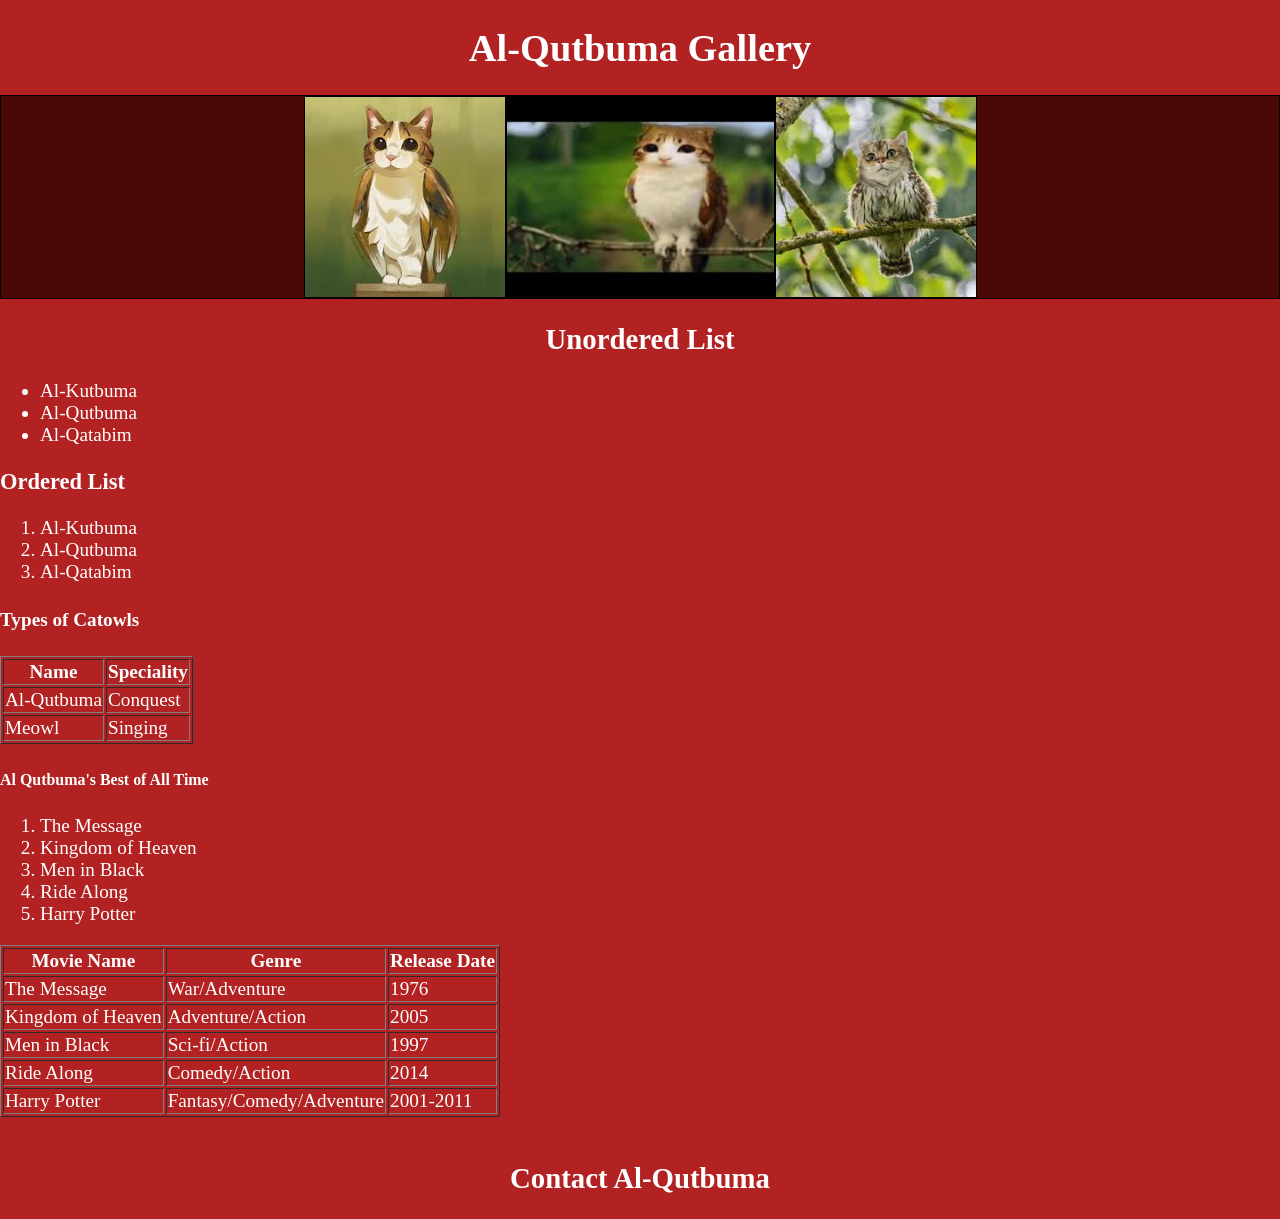
<file: index.html>
<!DOCTYPE html>
<html>
    <head>
        <title>Al-Qutbuma Gallery</title>
        <link rel="stylesheet", href="ignitedinstyle.css">
    </head>
    <body style="color: white; opacity: 5; font-family:cursive; font-size: larger;">
        <h1 id="The State">Al-Qutbuma Gallery</h1>
        <div class="imageflex"> 
        <a class="imageflex" href="https://www.google.com/imgres?q=meowl&imgurl=https%3A%2F%2Flookaside.instagram.com%2Fseo%2Fgoogle_widget%2Fcrawler%2F%3Fmedia_id%3D3720800529124590189&imgrefurl=https%3A%2F%2Fwww.instagram.com%2Fp%2FDOi8F4ajoJt%2F&docid=lhbIlXAbKi4FtM&tbnid=CsACmq8v9MhSvM&w=1440&h=1440&hcb=2"><img src="Untitled.jpg"></a>
        <a class="imageflex "href="https://www.google.com/imgres?q=meowl&imgurl=https%3A%2F%2Fi.ytimg.com%2Fvi%2FN0IkgKHdgIc%2Fsddefault.jpg&imgrefurl=https%3A%2F%2Fwww.youtube.com%2Fwatch%3Fv%3DN0IkgKHdgIc&docid=0Wda6vaZggD-FM&tbnid=HUZyu2XUfmJ1SM&w=640&h=480&hcb=2"><img src="images.jpg"></a>
        <a class = "imageflex" href="https://www.google.com/imgres?q=meowl&imgurl=https%3A%2F%2Flookaside.instagram.com%2Fseo%2Fgoogle_widget%2Fcrawler%2F%3Fmedia_id%3D2578658393615824867&imgrefurl=https%3A%2F%2Fwww.instagram.com%2Fp%2FCPJPCarjOVW%2F&docid=batikNj9wZkXXM&tbnid=WXjYIG7yZPuKUM&w=1440&h=1440&hcb=2"><img src="rr.jpg"></a>
        </div>
        <h2>Unordered List</h2>
        <ul>
            <li>Al-Kutbuma</li>
            <li>Al-Qutbuma</li>
            <li>Al-Qatabim</li>
        </ul>
        <h3>Ordered List</h3>
        <ol>
            <li>Al-Kutbuma</li>
            <li>Al-Qutbuma</li>
            <li>Al-Qatabim</li>
        </ol>
        <h4>Types of Catowls</h4>
        <table border="1">
            <tr>
                <th>Name</th>
                <th>Speciality</th>
            </tr>
            <tr>
                <td>Al-Qutbuma</td>
                <td>Conquest</td>
            </tr>
            <tr>
                <td>Meowl</td>
                <td>Singing</td>
            </tr>
        </table>
        <h5>Al Qutbuma's Best of All Time</h5>
        <ol>
            <li>The Message</li>
            <li>Kingdom of Heaven</li>
            <li>Men in Black</li>
            <li>Ride Along</li>
            <li>Harry Potter</li>
        </ol>
        <table border="1">
            <tr>
                <th>Movie Name</th>
                <th>Genre</th>
                <th>Release Date</th>
            </tr>
            <tr>
                <td>The Message</td>
                <td>War/Adventure</td>
                <td>1976</td>
            </tr>
            <tr>
                <td>Kingdom of Heaven</td>
                <td>Adventure/Action</td>
                <td>2005</td>
            </tr>
            <tr>
                <td>Men in Black</td>
                <td>Sci-fi/Action</td>
                <td>1997</td>
            </tr>
            <tr>
                <td>Ride Along</td>
                <td>Comedy/Action</td>
                <td>2014</td>
            </tr>
            <tr>
                <td>Harry Potter</td>
                <td>Fantasy/Comedy/Adventure</td>
                <td>2001-2011</td>
            </tr>
        </table><br>
        <a href="contact.html"><h2>Contact Al-Qutbuma</h2></a>
    </body>

</html>
</file>
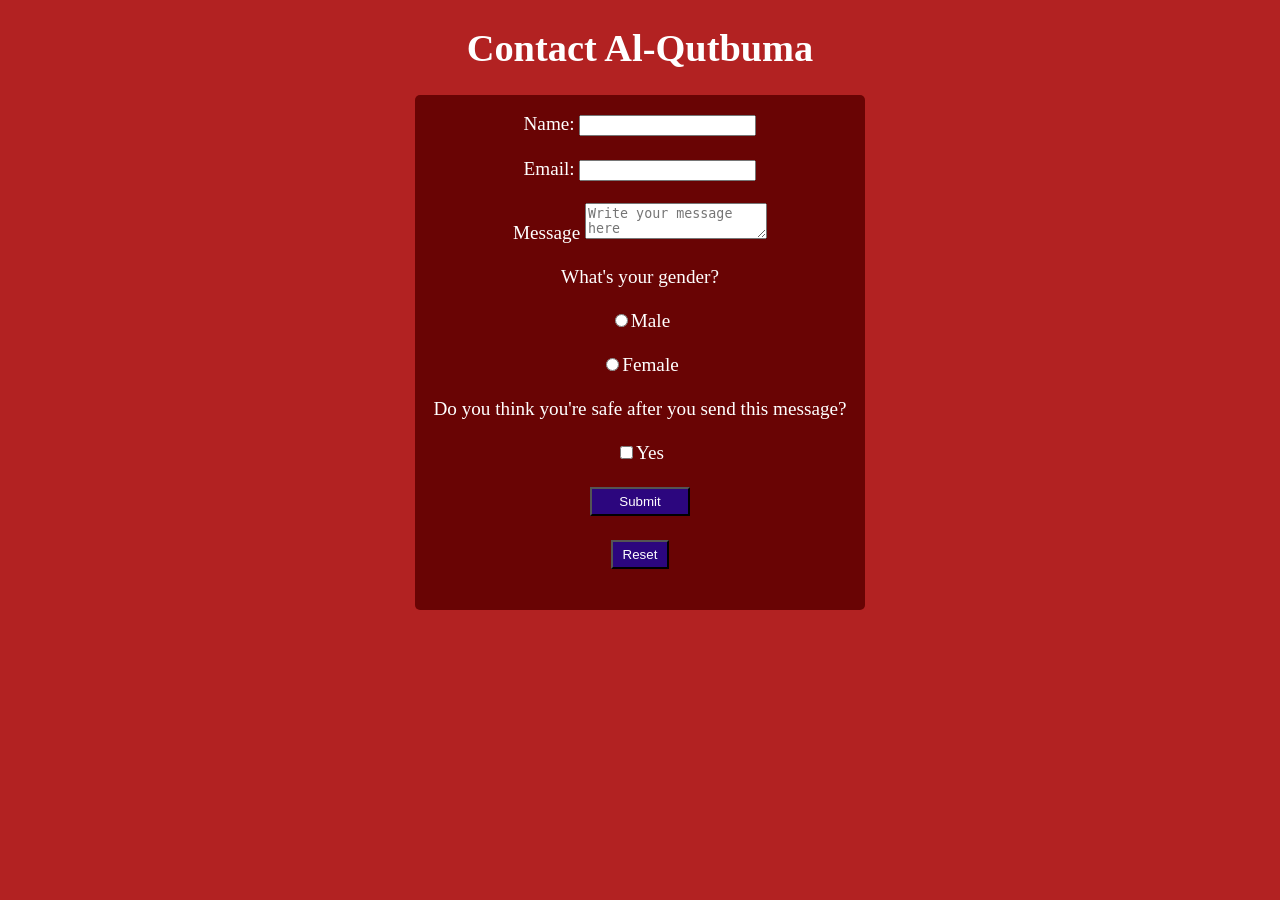
<file: contact.html>
<!DOCTYPE html>
<html>
    <head>
        <title>Contact Al-Qutbuma</title>
        <style>
        body{
            background-color: firebrick;
            margin: 1;
            text-align: center;
        }
        img{
            width: 24%;
            height: 200px;
            margin: 0.5%;
            object-fit: contain;
        }
        button {
            background-color: rgb(44, 6, 126);
            color: white;
            padding: 5px 10px;
            margin: 1px;
        }
        </style>
    </head>
    <body style="color: white; opacity: 5; font-family:cursive; font-size: larger;">
        <h1>Contact Al-Qutbuma</h1>
        <form action="sent.html" method="post" style="background-color: rgb(105, 4, 4); display: inline-block; padding: 18px; border-radius: 5px;">
            <label for="username">Name:</label>
            <input type="text" id="username" name="User" required><br><br>
            <label for="Email">Email:</label>
            <input type="email" id="Email" name="Useremail" required><br><br>
            <label for="Message">Message</label>
            <textarea id="Message" name="Usermessage" placeholder="Write your message here" required></textarea><br><br>
            <label for="gender">What's your gender?</label><br><br>
            <input type="radio" name="gender" value="male">Male<br><br>
            <input type="radio" name="gender" value="female">Female<br><br>
            <label for="scared">Do you think you're safe after you send this message?</label><br><br>
            <input type="checkbox" name="scared" value="Yes">Yes<br><br>
            <button type="submit" style="width: 100px">Submit</button><br><br>
            <button type="reset">Reset</button><br><br>
        </form>
    </body>
</html>
</file>
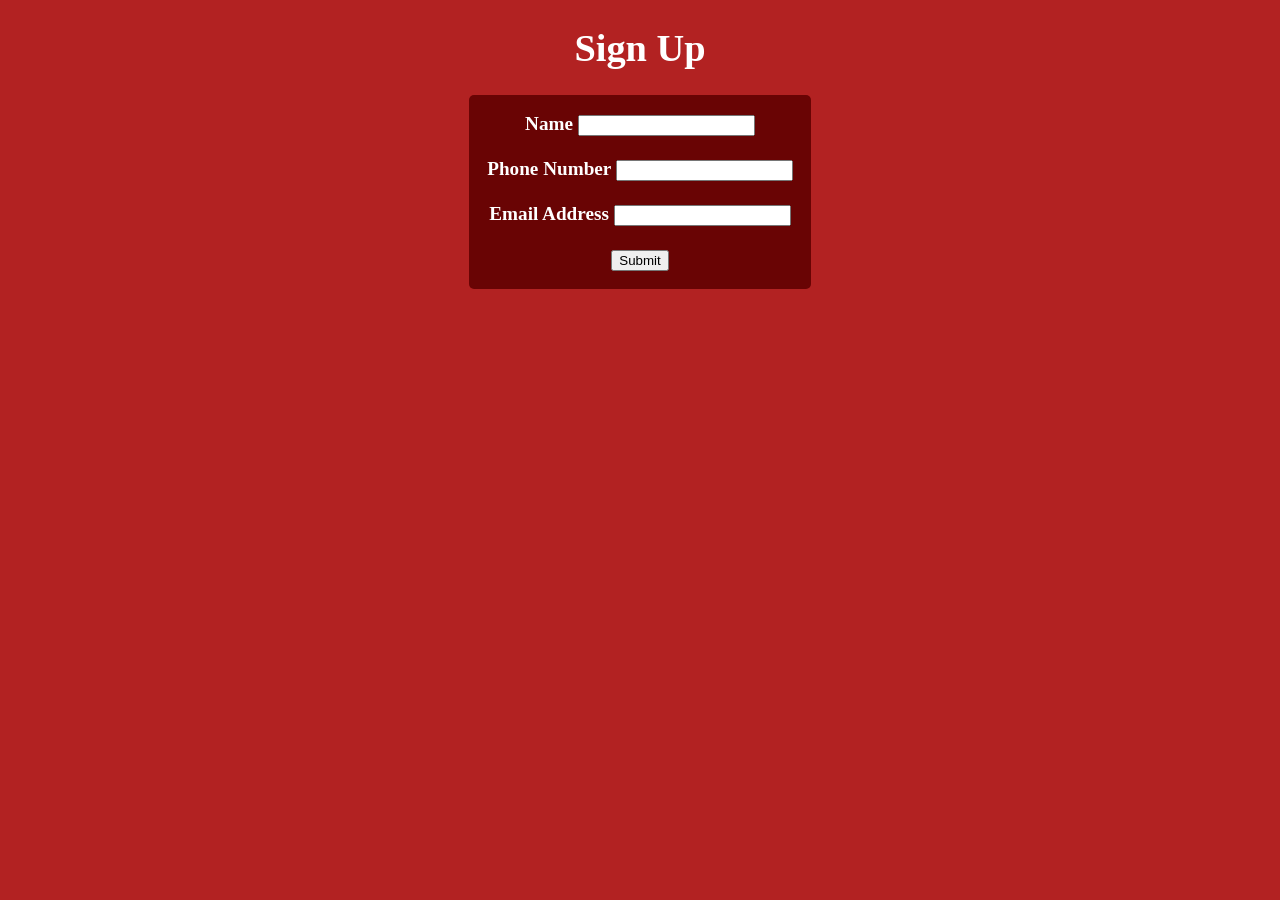
<file: New_Students.html>
<!DOCTYPE html>
<html>
    <head>
        <title>Student Applications</title>
        <style>
            body{
            background-color: firebrick;
            font-weight: bold;
            margin: 0;
            h1{
                text-align: center;
            }
        
        }
        </style>
    </head>
    <body style="color: white; opacity: 5; font-family:cursive; font-size: larger; text-align: center;">
        <h1>Sign Up</h1>
        <form method="post" style="background-color: rgb(105, 4, 4); display: inline-block; padding: 18px; border-radius: 5px; text-align: center;">
            <label for="username" class='formstyle'">Name</label>
            <input id="username" name="user" type="text" required><br><br>
            <label for="tel" class='formstyle'>Phone Number</label>
            <input id="tel" name="Phone Number" type="text" required><br><br>
            <label for='email' class='formstyle'>Email Address</label>
            <input id='email' name='Email Address' type="email" required><br><br>
            <button type="submit">Submit</button>

        </form>
    </body>
</html>
</file>
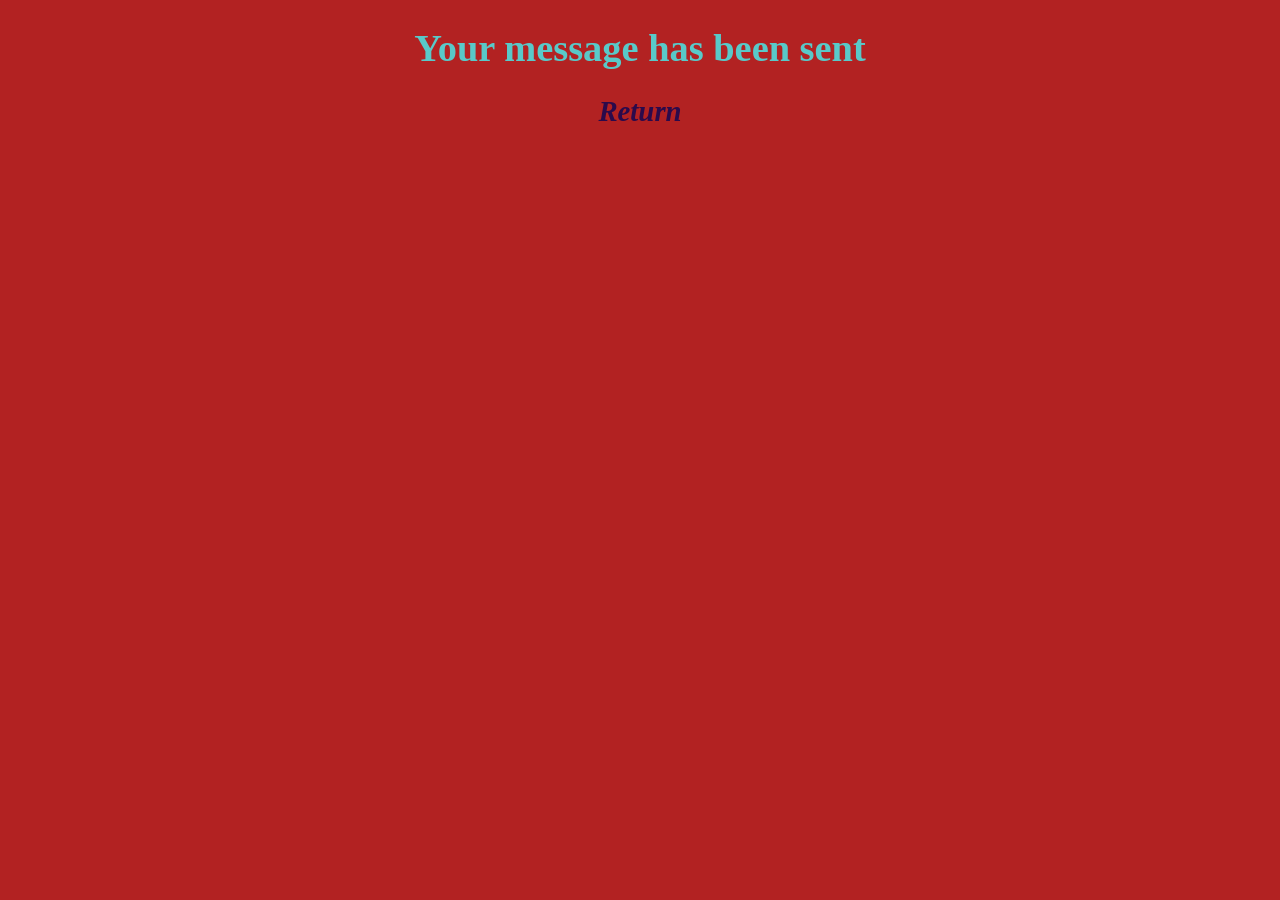
<file: sent.html>
<!DOCTYPE html>
<html lang="en">
    <head>
        <title>Message sent</title>
        <style>
        body{
            background-color: firebrick;
            margin: 1;
        }
         h1{
            text-align: center;
        }
        h2{
            color: white;
            text-align: center;
        }
        #blacklight {
            background-color: rgb(63, 10, 10);
        }
        a {
            text-decoration: none;
        }
        </style>
    </head>
    <body style="color: white; opacity: 5; font-family:cursive; font-size: larger;">
        <h1 style="color:rgb(89, 201, 201); font-weight: bolder;" class="blacklight">Your message has been sent</h1>
        <a href="ignited.html"><h2 style="font-style: italic; color: rgb(43, 10, 75);">Return</h2></a>
    </body>
</html>
</file>
<file: ignitedinstyle.css>
.parent-container{
            display: grid;
            place-items: center;
}
body{
            background-color: firebrick;
            margin: 0;
        }
        h1{
            text-align: center;
        }
        h2{
            color: white;
            text-align: center;
            text-decoration: none;
        }
        img{
            width: 100%;
            height: 200px;
            object-fit: contain;
        }
        a {
            text-decoration: none;
}
.imageflex{
    display: flex;
    background-color: rgb(75, 6, 6);
    justify-content: center;
    border: 1px solid black;
}
</file>
